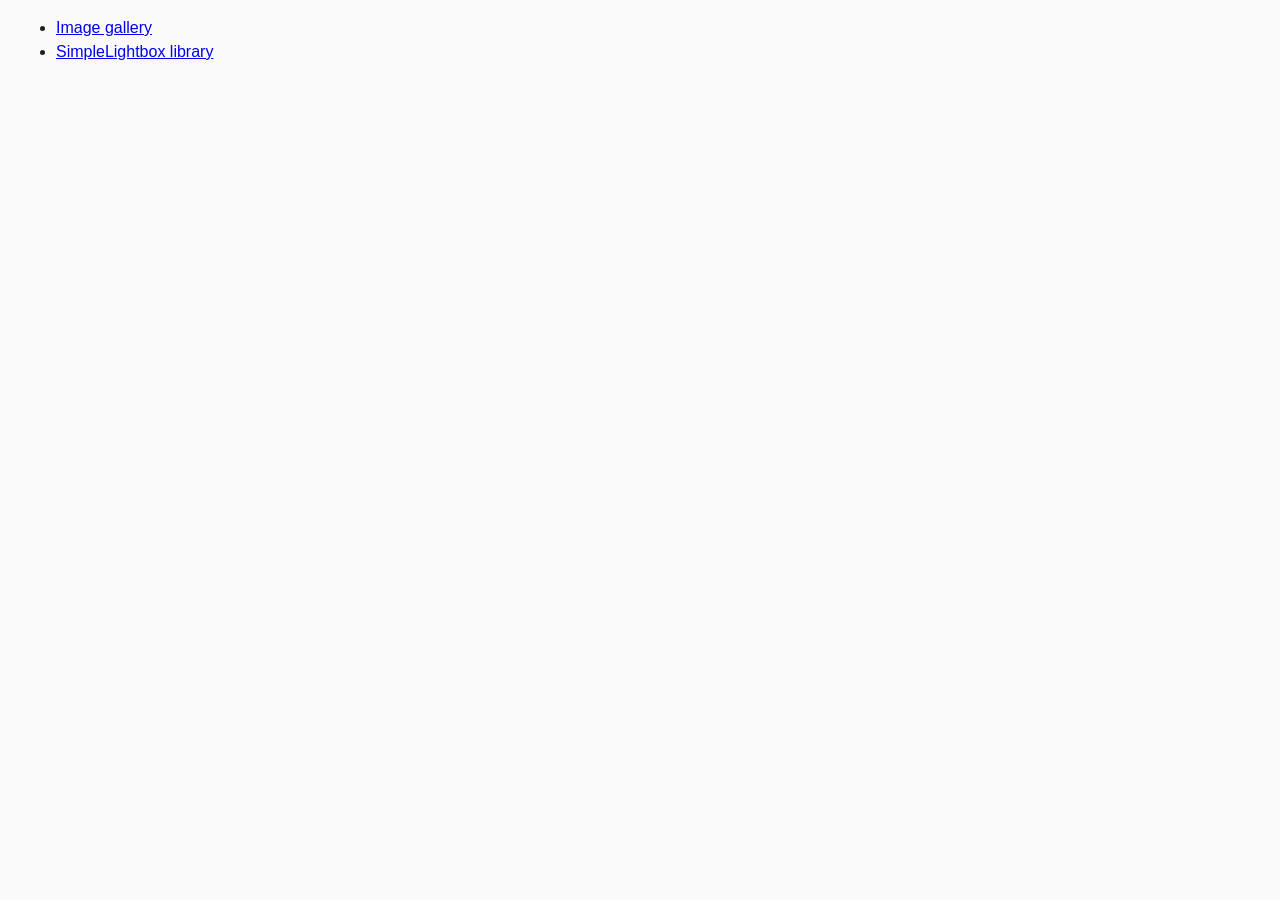
<file: index.html>
<!DOCTYPE html>
<html lang="en">

<head>
  <meta charset="UTF-8" />
  <meta name="viewport" content="width=device-width, initial-scale=1.0" />
  <meta http-equiv="X-UA-Compatible" content="ie=edge" />
  <title>Homework 7</title>
  <link rel="shortcut icon" href="favicon.ico" />
  <link rel="stylesheet" href="css/common.css" />
</head>

<body>
  <ul>
    <li><a href="01-gallery.html">Image gallery</a></li>
    <li><a href="02-lightbox.html">SimpleLightbox library</a></li>
  </ul>
</body>

</html>
</file>
<file: css/common.css>
* {
  box-sizing: border-box;
}

body {
  margin: 16px;
  font-family: -apple-system, BlinkMacSystemFont, 'Segoe UI', Roboto, Oxygen,
    Ubuntu, Cantarell, 'Open Sans', 'Helvetica Neue', sans-serif;
  -webkit-font-smoothing: antialiased;
  -moz-osx-font-smoothing: grayscale;
  background-color: #fafafa;
  color: #212121;
  line-height: 1.5;
}

input {
  padding: 8px;
  font: inherit;
}

button {
  padding: 8px 12px;
  cursor: pointer;
}
</file>
